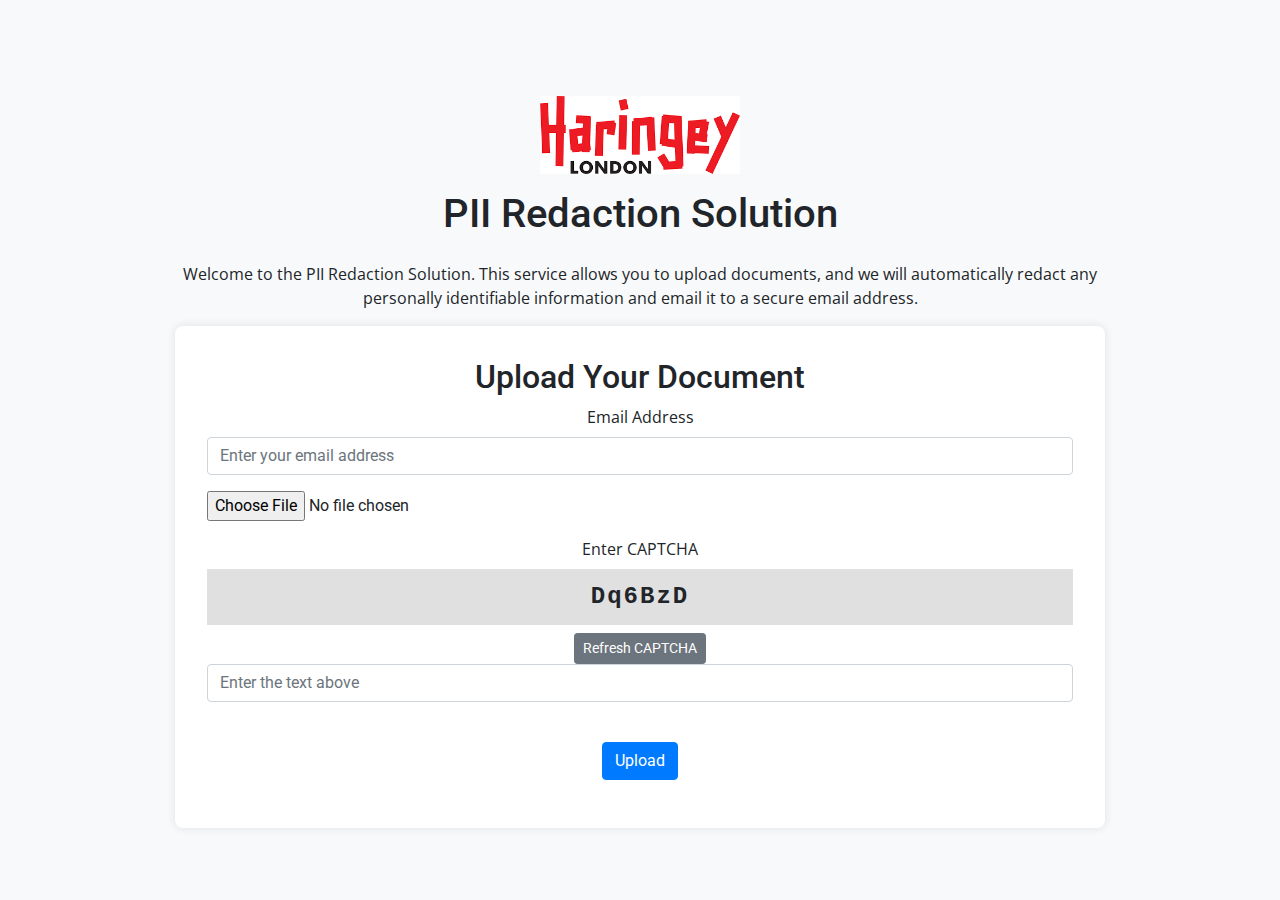
<file: webfrontend/index.html>
<!DOCTYPE html>
<html lang="en">
<head>
    <meta charset="UTF-8">
    <meta name="viewport" content="width=device-width, initial-scale=1.0">
    <title>PII Redaction Solution</title>
    <link rel="stylesheet" href="https://maxcdn.bootstrapcdn.com/bootstrap/4.5.2/css/bootstrap.min.css">
    <link href="https://fonts.googleapis.com/css2?family=Open+Sans:wght@400;600&family=Roboto:wght@400;500&display=swap" rel="stylesheet">
    <link rel="stylesheet" href="style.css">
</head>
<body>
    <div class="container">
        <header class="my-4 text-center">
            <img src="councilimage.png" alt="Council Logo" class="logo">
            <h1>PII Redaction Solution</h1>
        </header>
        <main>
            <p>Welcome to the PII Redaction Solution. This service allows you to upload documents, and we will automatically redact any personally identifiable information and email it to a secure email address.</p>
            <div class="upload-section">
                <h2>Upload Your Document</h2>
                <form id="upload-form">
                    <div class="form-group">
                        <label for="email-input">Email Address</label>
                        <input type="email" class="form-control" id="email-input" placeholder="Enter your email address" required>
                    </div>
                    <div class="form-group">
                        <input type="file" class="form-control-file" id="file-input" required>
                    </div>
                    <div class="form-group">
                        <label for="captcha-input">Enter CAPTCHA</label>
                        <div id="captcha-container">
                            <div id="captcha" class="mb-2"></div>
                            <button type="button" class="btn btn-secondary btn-sm" id="refresh-captcha">Refresh CAPTCHA</button>
                        </div>
                        <input type="text" class="form-control" id="captcha-input" placeholder="Enter the text above" required>
                    </div>
                    <br>
                    <button type="submit" class="btn btn-primary">Upload</button>
                </form>
                <div id="upload-status" class="mt-3"></div>
            </div>
        </main>
    </div>
    <script src="script.js"></script>
</body>
</html>
</file>
<file: webfrontend/style.css>
body {
    background-color: #f8f9fa;
    font-family: 'Open Sans', sans-serif;
    display: flex;
    justify-content: center;
    align-items: center;
    height: 100vh;
    margin: 0;
    text-align: center;
}

.container {
    width: 75%;
}

header {
    margin-bottom: 2rem;
}

.logo {
    max-width: 200px;
    margin-bottom: 1rem;
}

.upload-section {
    background-color: #ffffff;
    padding: 2rem;
    border-radius: 0.5rem;
    box-shadow: 0 0 10px rgba(0, 0, 0, 0.1);
    font-family: 'Roboto', sans-serif;
    width: 100%;
}

h1, h2 {
    font-family: 'Roboto', sans-serif;
}

label, p {
    font-family: 'Open Sans', sans-serif;
}

#captcha {
    font-family: 'Courier New', Courier, monospace;
    font-size: 24px;
    font-weight: bold;
    letter-spacing: 2px;
    background-color: #e0e0e0;
    padding: 10px;
    display: inline-block;
    width: 100%;
    text-align: center;
}

#captcha-container {
    display: flex;
    flex-direction: column;
    align-items: center;
}
</file>
